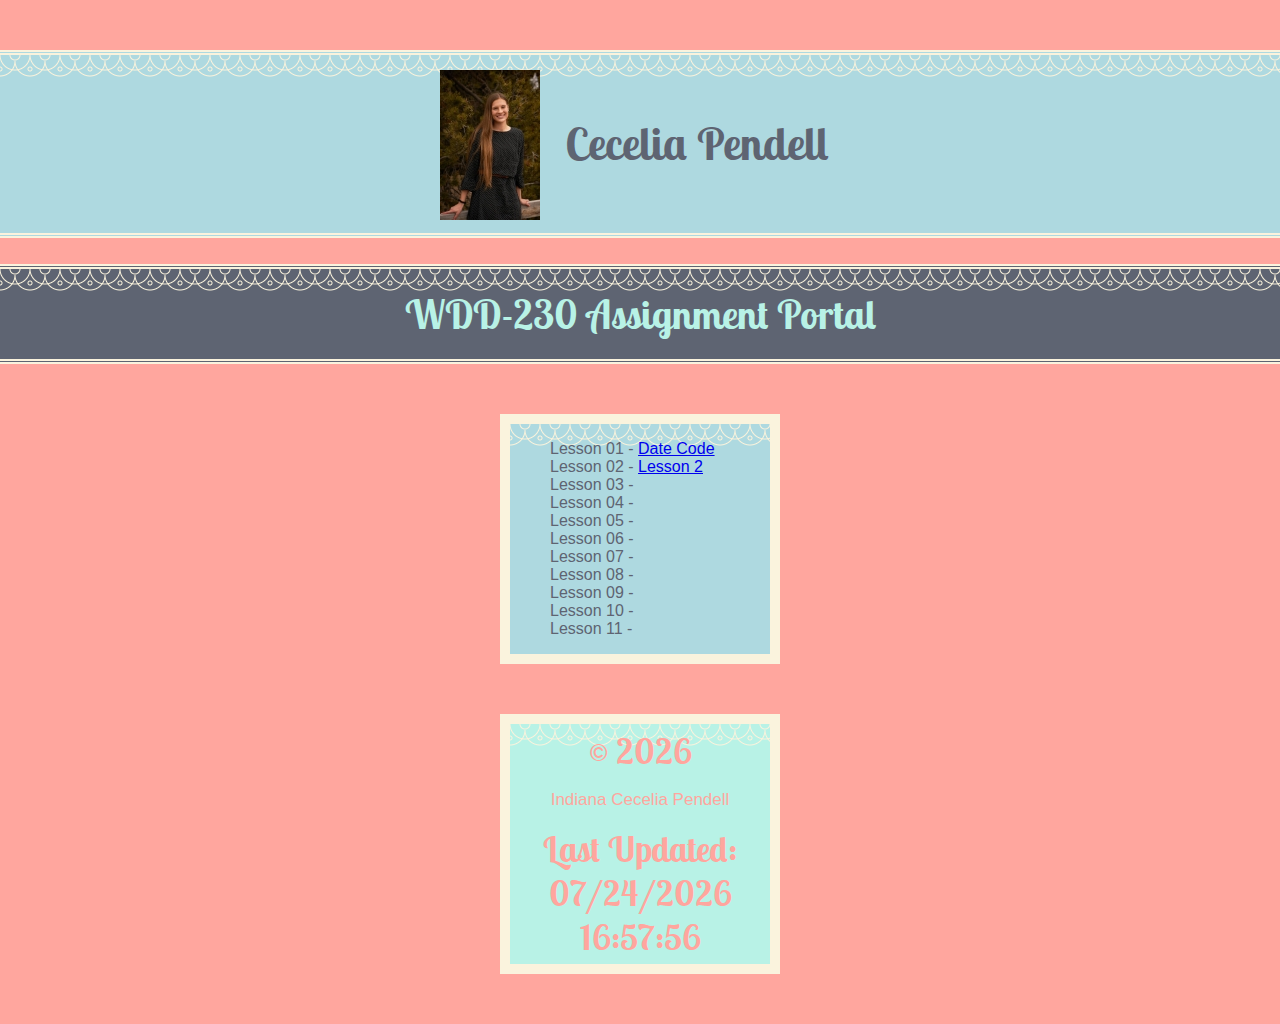
<file: index.html>
<!DOCTYPE html>
<html lang="en">
<head>
    <meta charset="UTF-8">
    <meta http-equiv="X-UA-Compatible" content="IE=edge">
    <meta name="viewport" content="width=device-width, initial-scale=1.0">
    <title>Cecelia Pendell Portal Page</title>
    <link rel=""stylesheet" href="https://necolas.github.io/normalize.css/8.0.1/normalize.css">
    <link href = "styles/style.css" rel="stylesheet" type = "text/css">
    
</head>
<body>
    <div id = "title header" class = "firstHeader lace">
        <img class = "imgMarg" src = "images\Optimized-IMG_2928.JPG", alt = "Cecelia Pendell">
    <h1>Cecelia Pendell</h1>
    </div>
    <h2 class = "centeredItem smallPadding otherHeader lace">WDD-230 Assignment Portal</h2>
    <div id = "bullet list" class = "normalText lace">
        <ul>
            <li>Lesson 01 - <a href="https://codepen.io/NSB333/pen/Yzjpdgj" target = "_blank">Date Code</a> </li>
            <li>Lesson 02 - <a href="lesson 2/design-principles.html" target = "_blank">Lesson 2</a></li>
            <li>Lesson 03 - </li>
            <li>Lesson 04 - </li>
            <li>Lesson 05 - </li>
            <li>Lesson 06 - </li>
            <li>Lesson 07 - </li>
            <li>Lesson 08 - </li>
            <li>Lesson 09 - </li>
            <li>Lesson 10 - </li>
            <li>Lesson 11 - </li>
        </ul>
    </div>
    <div id="footerStuff" class = "footStyle centeredItem lace">
        <h2> <span id ="year"></span></h2>
        <p>Indiana Cecelia Pendell</p>
        <h2> <span id = "currentDate"></span></h2> 
    </div>
    <script src = "scripts/main.js"></script>
</body>

</html>
</file>
<file: styles/style.css>
@import url('https://fonts.googleapis.com/css2?family=Lobster+Two:wght@700&family=Nunito:wght@300&display=swap');
@import url("https://fonts.googleapis.com/css2?family=Indie+Flower&family=Kreon:wght@300&display=swap");

/*General Stuff*/
.smallPadding {padding: 1% 2%;}
.mediumPadding {padding: 3% 6%;}
.largePadding {padding: 6% 12%;}
.centeredItem {width:auto; text-align:center;}
.floatLeft{float: left;}
.floatRight {float: right;}
html {box-sizing: border-box;}
body {font-family: 'Lobster Two', Verdana, sans-serif; margin:0;}
h1,h2,h3,h4 {font-family:'Lobster Two', cursive; margin:2% 0;}
h1 {font-size: 45px;} h2 {font-size: 35px;} h3 {font-size: 25px;} h4 {font-size: 20px;}
p {font-family: Verdana, sans-serif; font-size: 17px;}


/*Let's Make it Pretty*/
body {
  background-color: #FFA69E;
}
.firstHeader {
  margin-top: 50px;
  border-top: 5px double #FAF3DD;
  border-bottom: 5px double #FAF3DD;
  font-family: "Lobster Two", Verdana, sans-serif;
  color: #5E6472;
  background-color:#AED9E0;
  padding: 1em;
  font-size: 2.5em;
  line-height: 1.25em;
}

.otherHeader {
  border-top: 5px double #FAF3DD;
  border-bottom: 5px double #FAF3DD;
  font-family: "Lobster Two", Verdana, sans-serif;
  color: #B8F2E6;
  background-color:#5E6472;
  text-align: center;
  padding: .5em;
  font-size: 2.5em;
  line-height: 1.25em;
}

.normalText {
  margin-top: 50px;
  margin-bottom: 50px;
  margin-right: 500px;
  margin-left: 500px;
  border: solid 10px #FAF3DD;
  font-family: Verdana, sans-serif;
  color: #5E6472;
  background-color: #AED9E0;
}

.footStyle {
  margin-top: 50px;
  margin-bottom: 50px;
  margin-right: 500px;
  margin-left: 500px;
  border: solid 10px #FAF3DD;
  font-family: Verdana, sans-serif;
  color: #FFA69E;
  background-color: #B8F2E6;
}

ul {
  list-style: none;
}

.imgMarg {
  margin-top: -25px;
  margin-left: 400px;
  float: left;
  padding-right: 25px;
}

.lace {
  background-image:
          radial-gradient(circle at 15px 0, rgba(255,255,255,0) 14px, #FAF3DD 15px, rgba(255,255,255,0) 16px),
          radial-gradient(circle at 15px 0, rgba(255,255,255,0) 14px, #FAF3DD 15px, rgba(255,255,255,0) 16px),
          radial-gradient(circle at 15px 0, rgba(255,255,255,0) 4px, #FAF3DD 5px, rgba(255,255,255,0) 6px),
          radial-gradient(circle at 5px 5px, rgba(255,255,255,0) 1px, #FAF3DD 2px, rgba(255,255,255,0) 3px);
  background-repeat: repeat-x;
  background-position: 0 0, 15px 6px, 0 0, 25px 9px;
  background-size: 30px 21px, 30px 21px, 30px 21px, 30px 20px;
}
</file>
